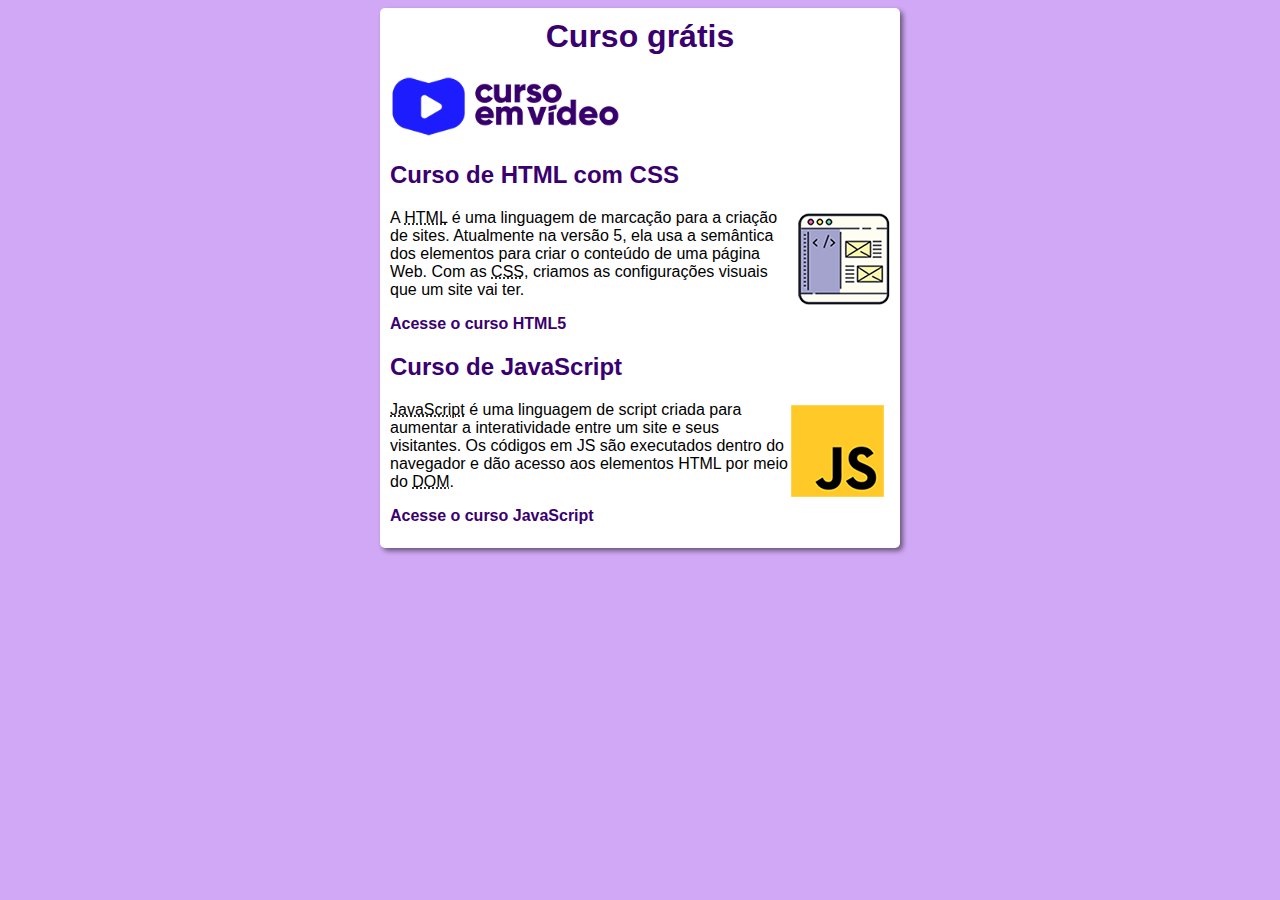
<file: index.html>
<!DOCTYPE html>
<html lang="pt-BR">
<head>
    <meta charset="UTF-8">
    <meta name="viewport" content="width=device-width, initial-scale=1.0">
    <title>Site curso GitHub</title>
    <link rel="stylesheet" href="estilos/style.css">
</head>
<body>
    <main>
        <header>
            <h1>Curso grátis</h1>
            <img src="imagens/curso-em-video-cor.png" alt="curso em video cor" width="230px">
        </header>
        <article>
            <h2>Curso de HTML com CSS</h2>
            <img class="lado" src="imagens/curso-html-css.png" alt="curso html">
            <p>A <abbr title="HyperText Markup Language">HTML</abbr> é uma linguagem de marcação para a criação de sites. Atualmente na versão 5, ela usa a semântica dos elementos para criar o conteúdo de uma página Web. Com as <abbr title="Cascading Style Sheets">CSS</abbr>, criamos as configurações visuais que um site vai ter.</p>
            <p><a href="curso-html.html">Acesse o curso HTML5</a></p>
        </article>
        <article>
            <h2>Curso de JavaScript</h2>
            <img class="lado" src="imagens/curso-javascript.png" alt="curso Javascript">
            <p><abbr title="JavaScript">JavaScript</abbr> é uma linguagem de script criada para aumentar a interatividade entre um site e seus visitantes. Os códigos em JS são executados dentro do navegador e dão acesso aos elementos HTML por meio do <abbr title="Document Object Model">DOM</abbr>.</p>
            <p><a href="curso-js.html">Acesse o curso JavaScript</a></p>
        </article>
    </main>
    
</body>
</html>
</file>
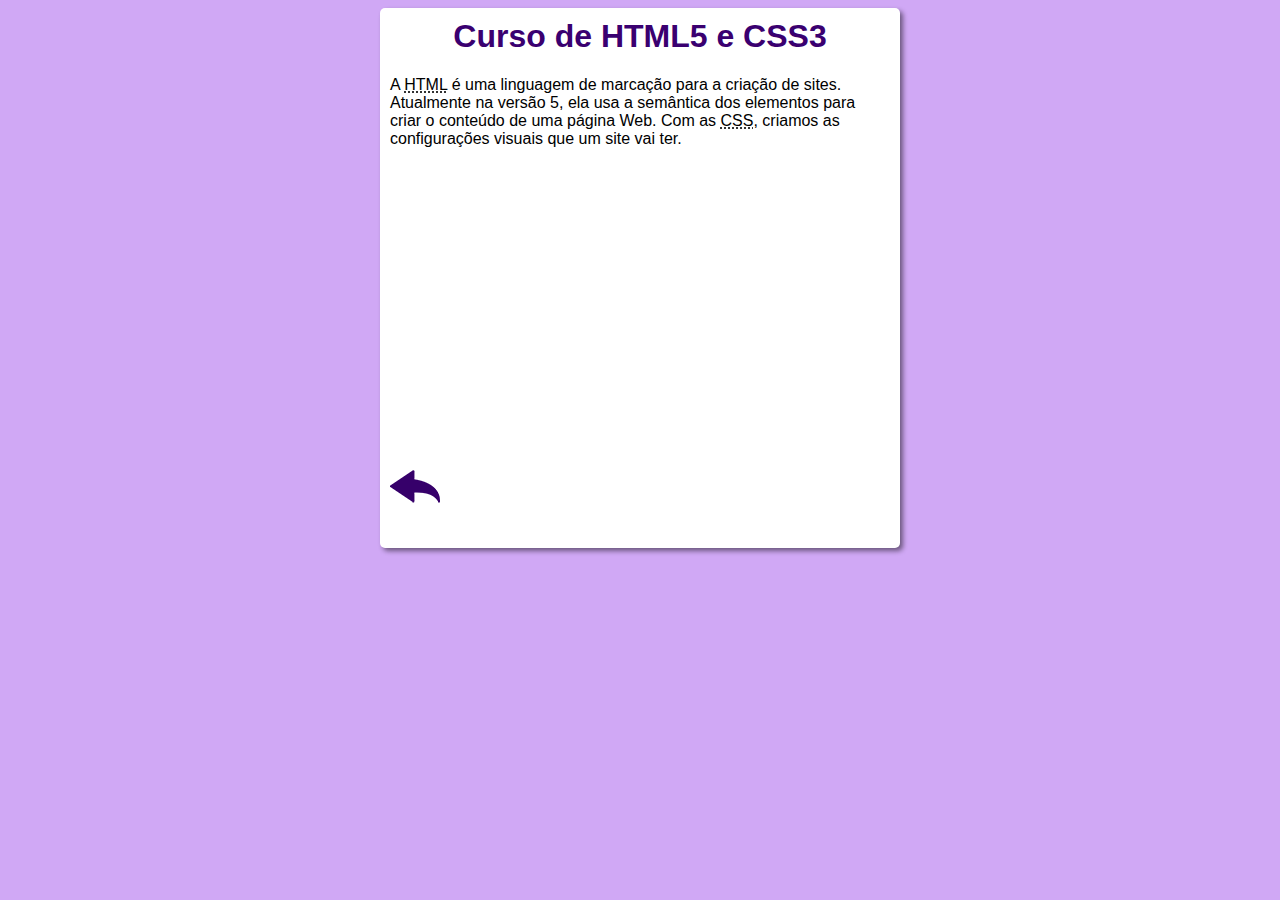
<file: curso-html.html>
<!DOCTYPE html>
<html lang="pt-br">
<head>
    <meta charset="UTF-8">
    <meta name="viewport" content="width=device-width, initial-scale=1.0">
    <title>Curso de HTML</title>
    <link rel="stylesheet" href="estilos/style.css">
</head>
<body>
    <main>
        <header>
            <h1>Curso de HTML5 e CSS3</h1>
        </header>
        <article>
            <p>A <abbr title="HyperText Markup Language">HTML</abbr> é uma linguagem de marcação para a criação de sites. Atualmente na versão 5, ela usa a semântica dos elementos para criar o conteúdo de uma página Web. Com as <abbr title="Cascading Style Sheets">CSS</abbr>, criamos as configurações visuais que um site vai ter.</p>

            <iframe width="498" height="300" src="https://www.youtube.com/embed/riSVzwlSnhw" frameborder="0" allow="accelerometer; autoplay; encrypted-media; gyroscope; picture-in-picture" allowfullscreen></iframe>

            <a href="index.html"><img src="imagens/btn-back.png" alt="Voltar"></a>
              
        </article>
    </main>
</body>
</html>
</file>
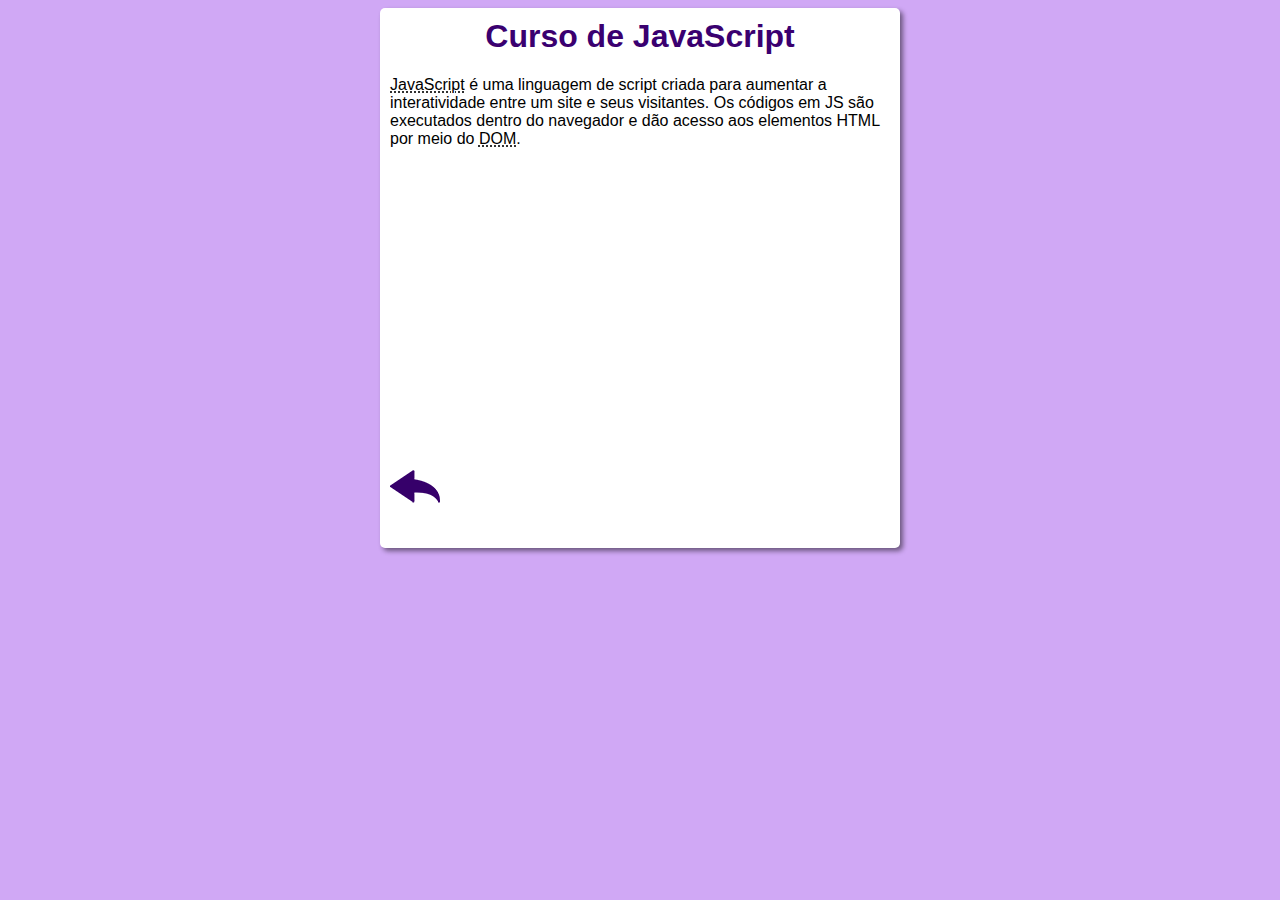
<file: curso-js.html>
<!DOCTYPE html>
<html lang="pt-br">
<head>
    <meta charset="UTF-8">
    <meta name="viewport" content="width=device-width, initial-scale=1.0">
    <title>Curso de JavaScript</title>
    <link rel="stylesheet" href="estilos/style.css">
</head>
<body>
    <main>
        <header>
            <h1>Curso de JavaScript</h1>
        </header>
        <article>
            <p><abbr title="JavaScript">JavaScript</abbr> é uma linguagem de script criada para aumentar a interatividade entre um site e seus visitantes. Os códigos em JS são executados dentro do navegador e dão acesso aos elementos HTML por meio do <abbr title="Document Object Model">DOM</abbr>.</p>

            <iframe width="498" height="300" src="https://www.youtube.com/embed/BXqUH86F-kA" frameborder="0" allow="accelerometer; autoplay; encrypted-media; gyroscope; picture-in-picture" allowfullscreen></iframe>

            <a href="index.html"><img src="imagens/btn-back.png" alt="Voltar"></a>
        </article>
    </main>
</body>
</html>
</file>
<file: estilos/style.css>
* {
    font-family: Arial, Helvetica, sans-serif;
    font-size: 16px;
}

body{
    background-color: rgb(208, 168, 245);

}

main{
    background-color: white;
    width: 500px;
    height: 520px;    
    margin: auto;
    padding: 10px;
    border-radius: 5px;
    box-shadow: 3px 3px 5px rgba(0, 0, 0, 0.486);
}
h1{
    font-size: 2em;
    font-weight: bold;
    color: rgb(58, 0, 112);
    text-align: center;
    margin-top: 0px; 
}
h2{
    font-size: 1.5em;
    color: rgb(58, 0, 112);
}

img.lado {
    float: right;
}
a{
    text-decoration: none;
    font-weight: bold;
    color: rgb(58, 0, 112);
}
a:hover{
    text-decoration: underline;
    color: rgb(26, 26, 255);
}
</file>
